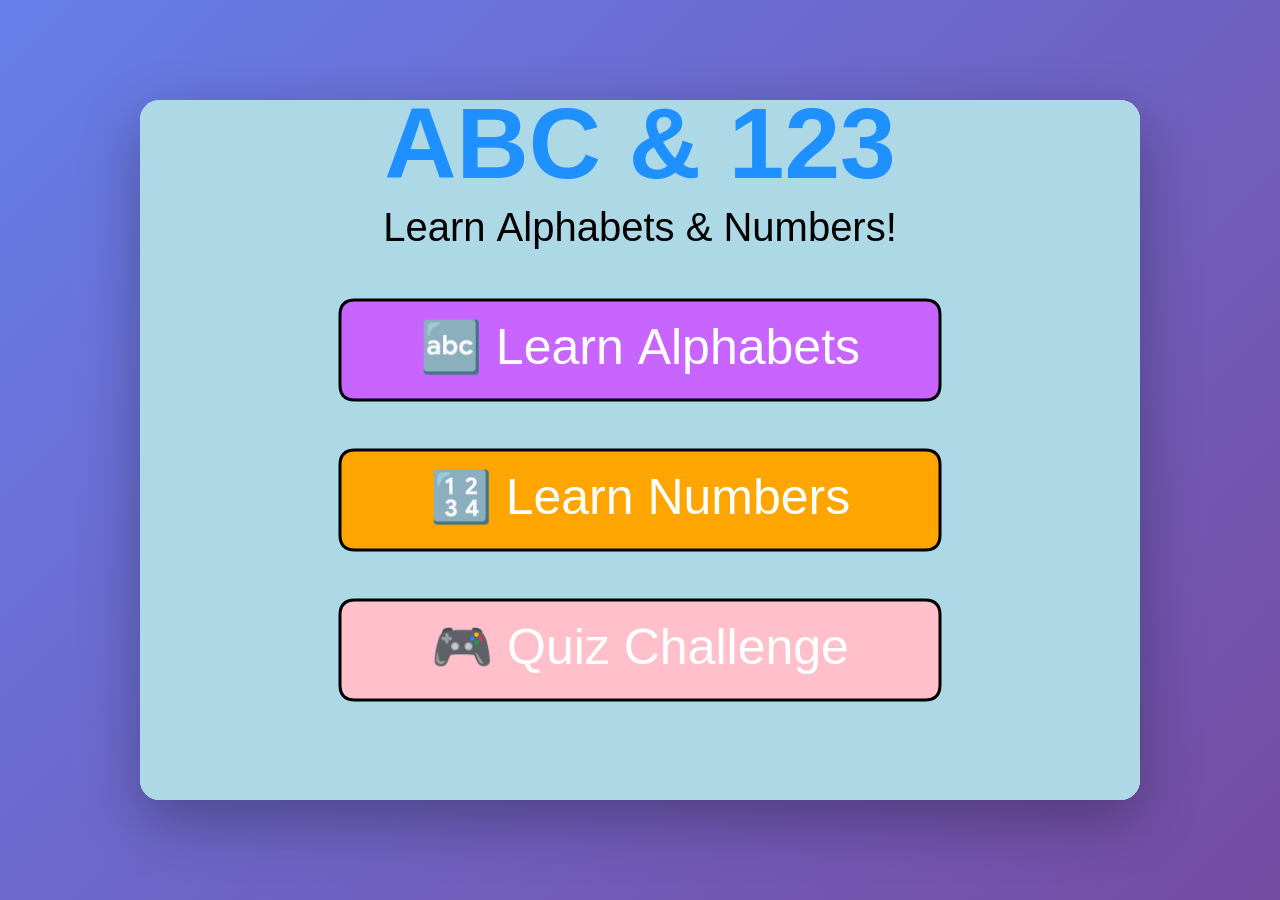
<file: index.html>
<!DOCTYPE html>
<html lang="en">
<head>
    <meta charset="UTF-8">
    <meta name="viewport" content="width=device-width, initial-scale=1.0">
    <title>ABC & 123 - Learn & Play!</title>
    <link rel="stylesheet" href="style.css?v=2">
</head>
<body>
    <div class="game-container">
        <canvas id="gameCanvas" width="1000" height="700"></canvas>
    </div>
    <script src="game.js?v=2"></script>
</body>
</html>
</file>
<file: style.css>
* {
    margin: 0;
    padding: 0;
    box-sizing: border-box;
}

body {
    font-family: 'Arial', sans-serif;
    background: linear-gradient(135deg, #667eea 0%, #764ba2 100%);
    display: flex;
    justify-content: center;
    align-items: center;
    min-height: 100vh;
    padding: 20px;
}

.game-container {
    background: white;
    border-radius: 20px;
    box-shadow: 0 20px 60px rgba(0, 0, 0, 0.3);
    overflow: hidden;
    max-width: 100%;
}

canvas {
    display: block;
    background-color: #add8e6;
    cursor: pointer;
    max-width: 100%;
    height: auto;
}

@media (max-width: 1024px) {
    canvas {
        width: 100%;
        height: auto;
    }
}
</file>
<file: web/style.css>
* {
    margin: 0;
    padding: 0;
    box-sizing: border-box;
}

body {
    font-family: 'Arial', sans-serif;
    background: linear-gradient(135deg, #667eea 0%, #764ba2 100%);
    display: flex;
    justify-content: center;
    align-items: center;
    min-height: 100vh;
    padding: 20px;
}

.game-container {
    background: white;
    border-radius: 20px;
    box-shadow: 0 20px 60px rgba(0, 0, 0, 0.3);
    overflow: hidden;
    max-width: 100%;
}

canvas {
    display: block;
    background-color: #add8e6;
    cursor: pointer;
    max-width: 100%;
    height: auto;
}

@media (max-width: 1024px) {
    canvas {
        width: 100%;
        height: auto;
    }
}
</file>
